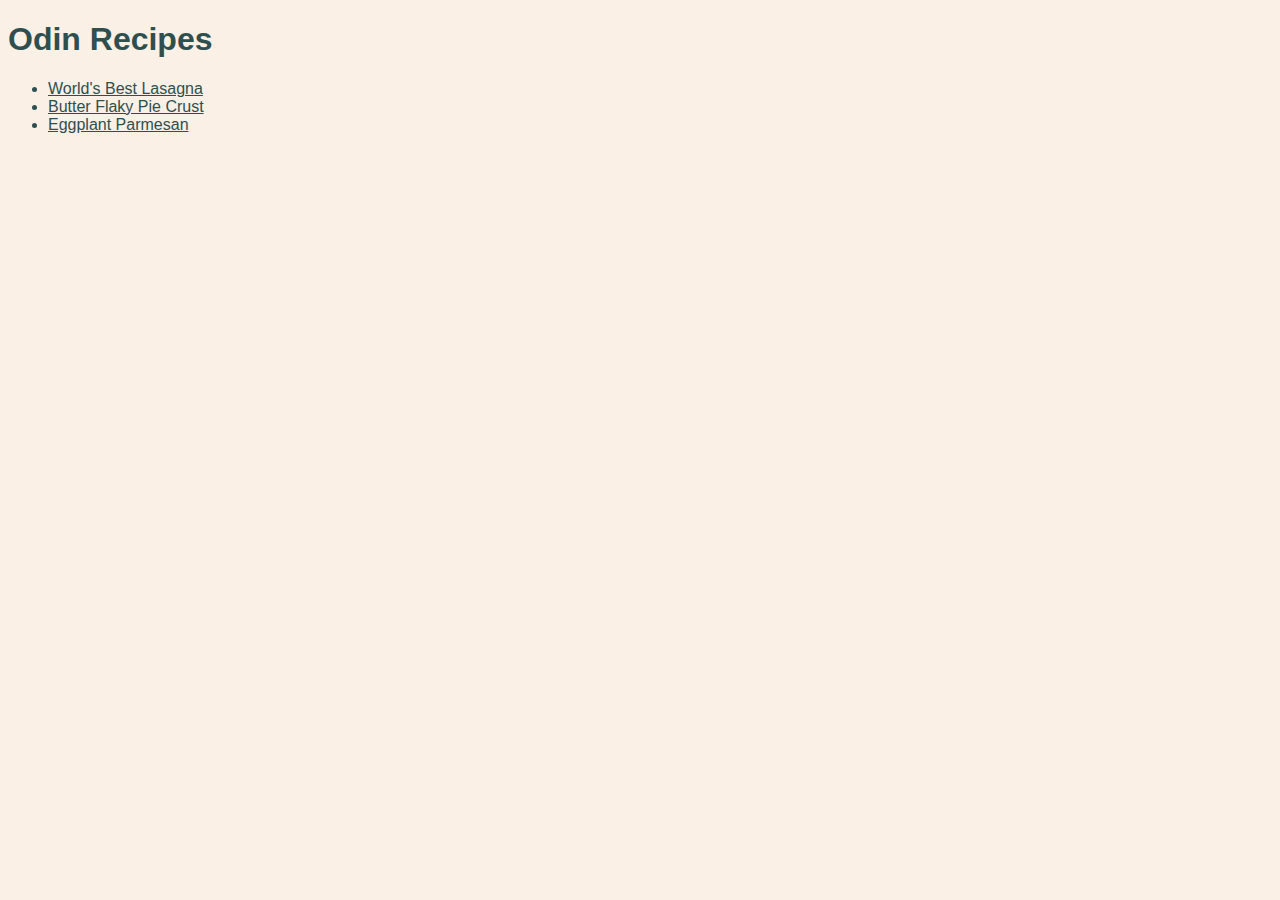
<file: index.html>
<!DOCTYPE html>
<html lang="en">
<head>
 <meta charset="UTF-8">
 <meta http-equiv="X-UA-Compatible" content="IE=edge">
 <meta name="viewport" content="width=device-width, initial-scale=1.0">
 <link rel="stylesheet" href="style.css">
 <title>Odin Recipes</title>
</head>
<body>
 <h1 class="index-h1">Odin Recipes</h1>
 <ul class="index-ul">
  <li><a href="recipes/lasagna.html">World's Best Lasagna</a></li>
  <li><a href="recipes/pie-crust.html">Butter Flaky Pie Crust</a></li>
  <li><a href="recipes/eggplant-parmesan.html">Eggplant Parmesan</a></li>
 </ul>
</body>
</html>
</file>
<file: style.css>
* {
 font-family: Roboto, Oxygen, Ubuntu, Cantarell, 'Open Sans', 'Helvetica Neue', sans-serif;
 background-color: linen;
 color: darkslategrey;
}

img {
 height: auto;
 width: 500px;
}

/* .index-h1 {
 background-color: lightslategray;
 color: blanchedalmond;
 text-align: center;
}

.index-ul {
 text-align: center;
} */
</file>
